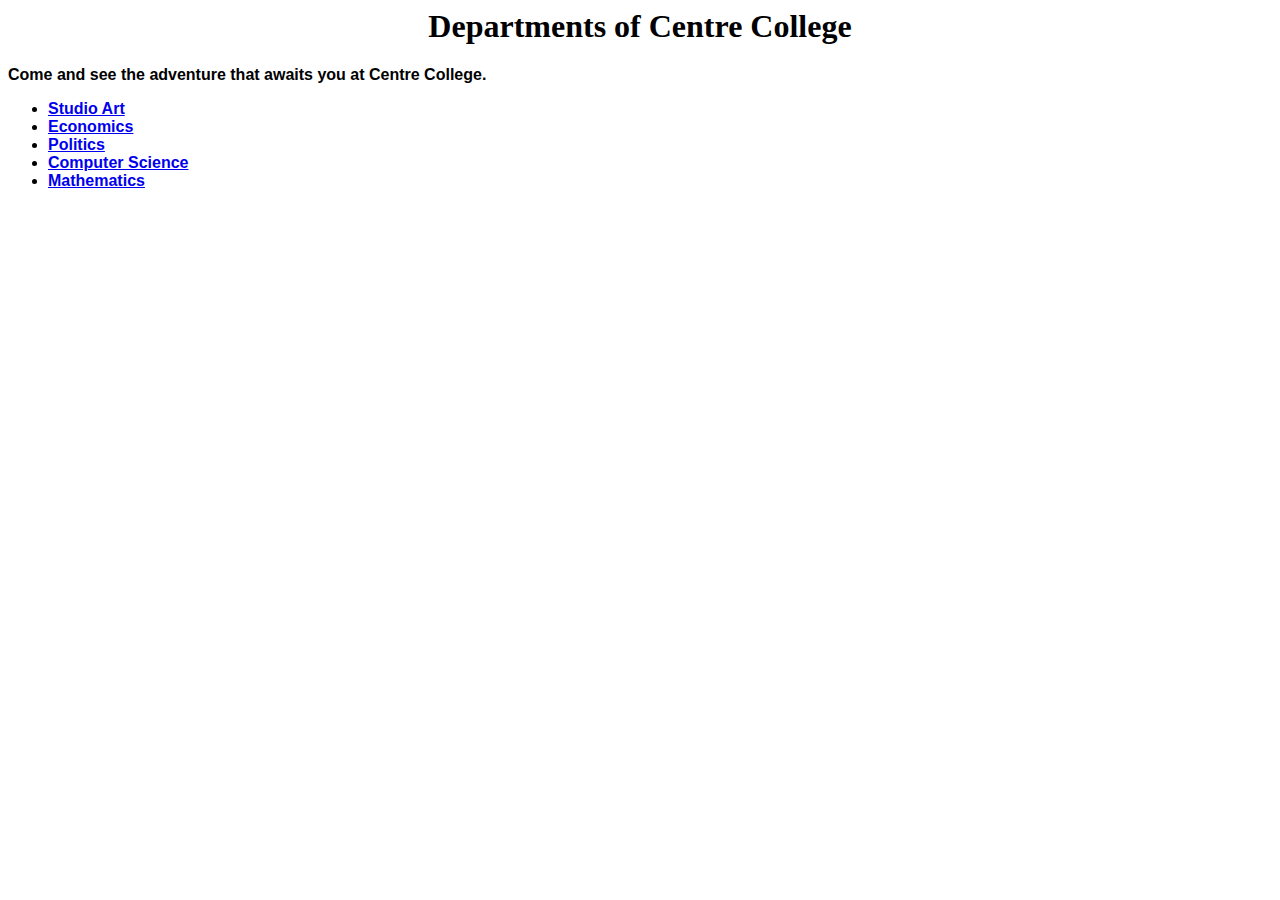
<file: SiteA/index.html>
<html>
  <head>
    <title>Departmental Page</title>
           <link href="css/siteA.css" type="text/css" rel="stylesheet" />
</head>
             
  <body id="landing">
    <h1>Departments of Centre College</h1>
    
    <p>Come and see the adventure that awaits you at Centre College.</p>
    
    <ul class="navigation">
    <li><a href="DivI/studioArt.html">Studio Art</a></li>
      <li><a href="DivII/Economics.html">Economics</a></li>
      <li><a href="DivII/Politics.html">Politics</a></li>
      <li><a href="DivIII/ComputerScience.html">Computer Science</a></li>
      <li><a href="DivIII/Mathematics.html">Mathematics</a></li>
    </ul>
  </body>
</html>
</file>
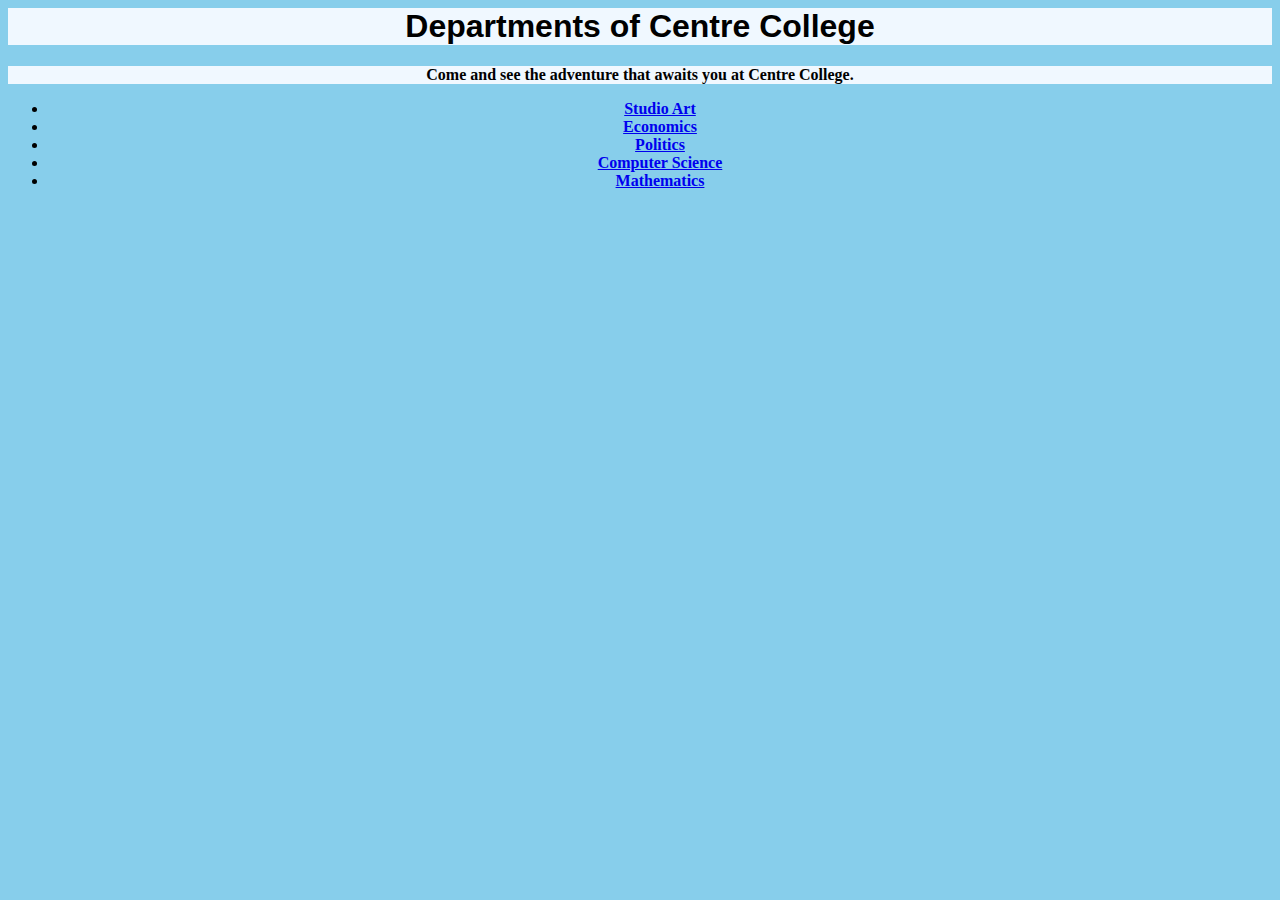
<file: SiteB/index.html>
<html>
  <head>
    <title>Departmental Page</title>
       <link href="css/siteB.css" type="text/css" rel="stylesheet" />
  </head>
  <body id="landing">
    <h1>Departments of Centre College</h1>
    
    <p>Come and see the adventure that awaits you at Centre College.</p>
    
    <ul class="navigation">
    <li><a href="DivI/studioArt.html">Studio Art</a></li>
      <li><a href="DivII/Economics.html">Economics</a></li>
      <li><a href="DivII/Politics.html">Politics</a></li>
      <li><a href="DivIII/ComputerScience.html">Computer Science</a></li>
      <li><a href="DivIII/Mathematics.html">Mathematics</a></li>
    </ul>
  </body>
</html>
</file>
<file: SiteA/css/siteA.css>
body
{
    color: black;
    background-image: url("https://cdn.wallpapersafari.com/34/56/epqRjt.jpg");
    font-family: sans-serif;
    font-weight:bold;
}
h1
    {
        text-align: center;
        font-family: fantasy;
    }
Table
{
    border:border="2" bgcolor="#111111";
    font-family: serif;
    background-color: rgb(160,220,230);
    Width: 300;
    text-align:left;
    
}
</file>
<file: SiteB/css/siteB.css>
body
{
    color: black;
    font-family: serif;
    font-weight:bold;
    text-align: center;
    background-color: skyblue;
}
p
{
    background-color: aliceblue
}
h1
    {
        text-align: center;
        font-family: sans-serif;
        font-weight: 800;
        background-color: aliceblue
    }
Table
{
    border-style: solid;
    border-width: thin;
    border-color: black;
    font-family: serif;
    background-color: #ffffff;
    
    Width: 500;
    text-align:left;
    
}
th 
{
text-align: center ;
}
.studioart-bg
{
    background-image: url("https://i.pinimg.com/originals/5b/60/a5/5b60a5140a8b7dbb5348cdbdc380a2e5.jpg");)
}
.economics-bg
{
    background-color: rgb(0,45,150);
}
.politics-bg
{
    background-color: rgb(136, 189, 191)
}
.computer-bg
{
    background-image: url(https://i.pinimg.com/originals/ee/62/c1/ee62c13a6026c8e76c473189c967cf43.jpg)
}
.math-bg
{
    background-image: url(https://wallpapercave.com/wp/PO6cjaY.jpg)
}
</file>
